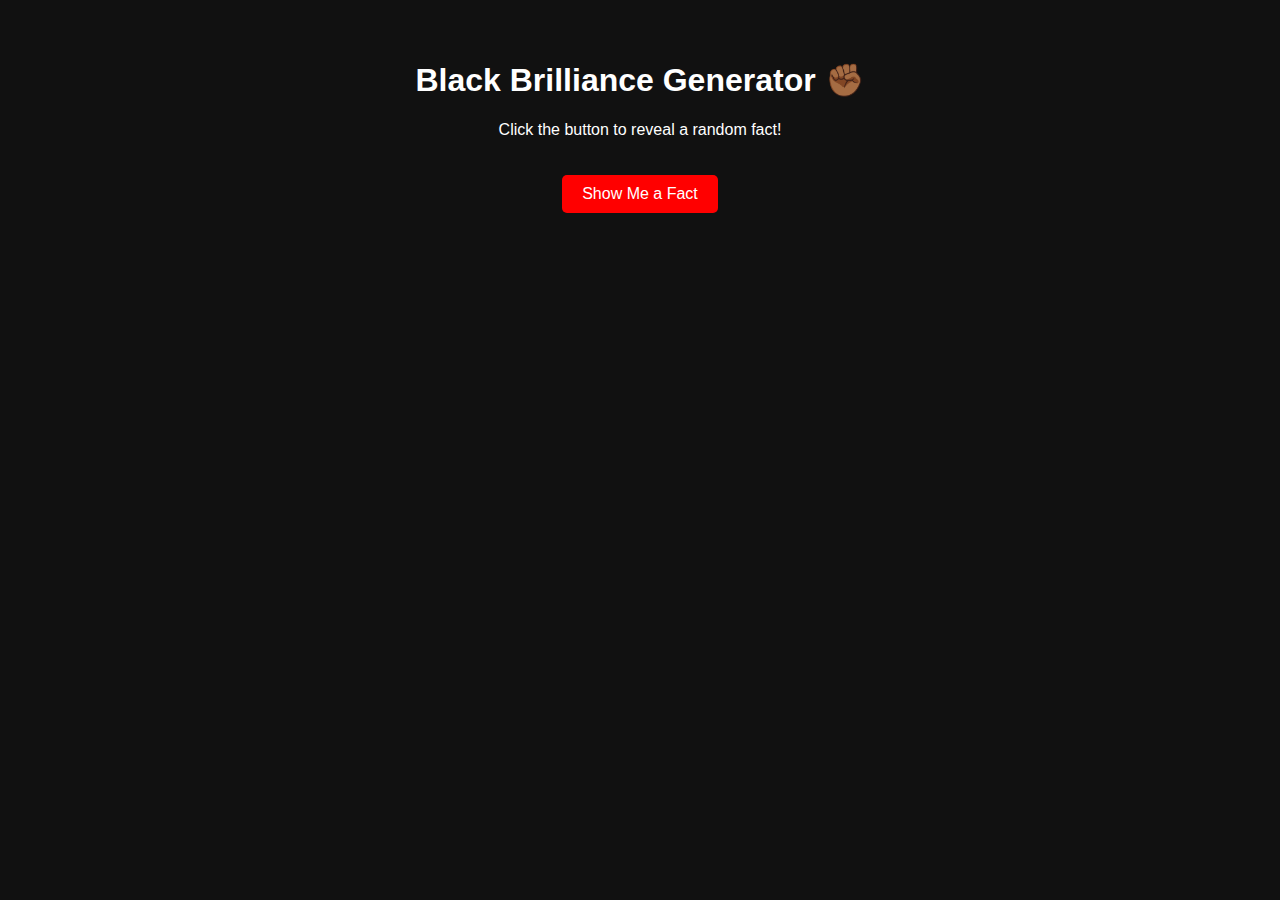
<file: index.html>
<!DOCTYPE html>
<html lang="en">
<head>
  <meta charset="UTF-8">
  <title>Black Brilliance Generator ✊🏾</title>
  <link rel="stylesheet" href="style.css">
</head>
<body>
  <h1>Black Brilliance Generator ✊🏾</h1>
  <p id="fact-box">Click the button to reveal a random fact!</p>
  <button onclick="generateFact()">Show Me a Fact</button>
  <script src="script.js"></script>
</body>
</html>
</file>
<file: style.css>
body {
  font-family: 'Arial', sans-serif;
  background-color: #111;
  color: #fff;
  text-align: center;
  padding: 2em;
}

button {
  padding: 10px 20px;
  font-size: 1rem;
  background-color: red;
  color: white;
  border: none;
  margin-top: 20px;
  cursor: pointer;
  border-radius: 5px;
}
</file>
